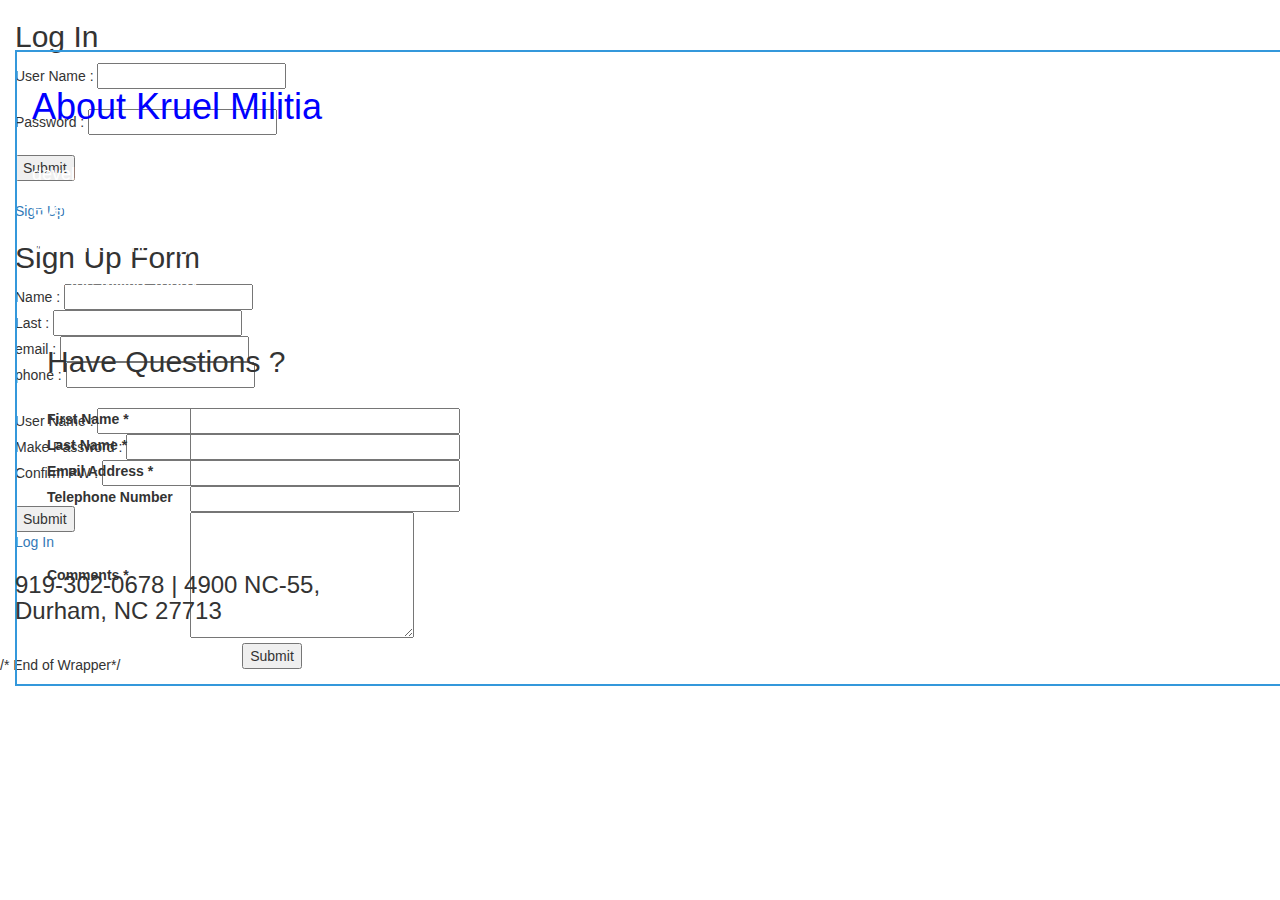
<file: index.html>
<!DOCTYPE html>
<html lang="en">
<head>
  <title>KRUEL MUAY THAI </title>
        <meta charset="utf-8">
        <meta name="viewport" content="width=device-width, initial-scale=1">
		<meta http-equiv="X-UA-Compatible" content="IE=edge">
		<meta http-equiv="X-UA-Compatible" content="IE=EmulateIE8">
		<meta http-equiv="Content-Type" content="text/html; charset=ISO-8859-1">
		<meta name="viewport" content="width=device-width, initial-scale=1">
		<title>KRUEL MILITIA / MUAY THAI   RALEIGH NC </title>
		<meta name="description" content="Welcome to Kruel Militia  Muay Thai . Raleigh's first traditional Muay Thai School established in 2009. If you're looking for a fast way to slim down and get in the best shape of your life then you need to try Muay Thai !! Come train with an instructor who specialize in Traditional Muay Thai / Muay Lao, Mixed Martial Arts, self defense and self awareness. Never seen befre authentic Muay Thai Techniques. Durham NC , Cary , Apex .  
		Best, Top , School , Academy , Thailand , Thai , Lao , Culture , Buddhist , Meditation , Happy , Happiness , Zen , Life Coach , Shape , Exercises , Mindfulness , Mixed Martial Arts , MMA , Cage , Laos , Muay Lao , Nak Muay , Nak Su , ">
		<meta name="keywords" content="DURHAM NC , RTP RALEIGH , RTP , RALEIGH NC , NC, NORTH CAROLINA, MUAY THAI , FIGHT , SCHOOL, ACADEMY, TRX , MMA , Durham NC , Cary NC , Apex NC , Authentic , Raleigh mma , mma , Raleigh gym, Raleigh gyms, Raleigh weight training, Raleigh personal training, Raleigh personal trainers, Raleigh martial arts, Raleigh mixed martial arts, Raleigh tax training, Raleigh spin class, Raleigh gym boxing, personal trainers in Raleigh, personal trainers in north Carolina, gyms in Raleigh, gyms in north Carolina, Raleigh MMA, Raleigh hot yoga, north Carolina gym, north Carolina gyms, north Carolina personal trainers, north Carolina personal training, north Carolina weight training, north Carolina trx training, north Carolina spin class, north Carolina hot yoga, trx training in north Carolina, trx training in Raleigh, Raleigh gym child care, north Carolina gym child care, Raleigh cross fit training, north Carolina cross fit training, Raleigh health clubs, north Carolina health clubs, Raleigh aquatic center, north Carolina aquatic center, Raleigh group fitness, north Carolina group fitness, Raleigh fitness center, north Carolina fitness center, Raleigh health club, north Carolina health club, Raleigh kettle bell training, north Carolina kettlebell training, Raleigh exercise pool, north Carolina exercise pool, Raleigh exercise class, north Carolina exercise class , north Carolina Muay Thai , MUAY THAI, Muay Thai , Muay Thai Shorts , Best , Top , School , Academy , Thailand , Thai , Lao , Culture , Buddhist , Meditation , Happy , Happiness , Zen , Life Coach , Shape , Exercises , Mindfulness , Thai supplies , Thai Store , Thailand , Thai Muay Thai shorts ">
		<meta name="author" content="KRUEL MILITIA / MUAY THAI   RALEIGH NC ">
		<meta name="categories" content="Martial Arts, Muay Thai , Exercises, Academy , Fitness , Sports">
        <meta name="viewport" content="width=device-width, initial-scale=1">
		<!-- Bootstrap -->
		  <link rel="stylesheet" href="https://maxcdn.bootstrapcdn.com/bootstrap/3.3.7/css/bootstrap.min.css">
		  <script src="https://ajax.googleapis.com/ajax/libs/jquery/3.2.1/jquery.min.js"></script>
		  <script src="https://maxcdn.bootstrapcdn.com/bootstrap/3.3.7/js/bootstrap.min.js"></script>
		<!-- Main Css Style -->
		<link rel="stylesheet"   href="stylesheet1.css">
 </head>

 
 <body>
    <?php include'navbar.php';?>
 
    <div class="container-fluid">
	    <div class="content_area">
				<div class="row">
					<div class="col-md-6 col-lg-12">	
						<div class="content">
								<div id="login_area">
									<div id="login_wrapper">
									 <h2>Log In </h2>
										<form >
											User Name : <input type="text" name=""></input><br><br>
											Password : <input type="text" name=""></input><br><br>
											<button type="submit"> Submit</button>
										</form><br>
									  <a id="sign_up" onclick="signUp()">Sign Up </a>  
									</div>
								</div>
								<div id ="signUp_area">
									<div id = "signUp_wrapper">
									 <h2>Sign Up Form </h2>
									   <form id="form" action ="signup_post.php" method="post" >
												Name : <input type="text" name="name"></input><br>
												Last : <input type="text" name="last" ></input><br>
												email : <input type="text" name="email" ></input><br>
												phone : <input type="text" name="phone" ></input><br><br>
												User Name : <input type="text" name="username" ></input><br>
												Make Password : <input type="text" name="makePassword" ></input><br>
												Confirm PW : <input type="text" name="confirmPW" ></input><br><br>
												<button type="submit"> Submit</button>
										</form>
										<a onclick = "login()">Log In</a> 
									</div>							
								</div>
							<div class="welcomTx">
								<h1> About Kruel Militia </h1>
								<p>Kruel Militia is geared towards active individuals mastering self-development through combat sports, health/fitness and social activities.With personal development comes clarity. </p>
								<p>Even with an improved sense of direction, there will always be multiple tasks looking and waiting to challenge us all.<p>
								<p>With these challenges, you will need a team behind you. Take charge -</p>
								<p>Join the Militia Today!!</p>
								<br>	
								

								<div class="container-fluid">
									<div class="row">  
										<div class="contactForm col-md-4 col-xs-4">
										 <h2 id ="mailing_title">Have Questions ? </h2><br/>
											<form name="contactform" method="post" action="email_form.php">
											<table width="450px">
											<tr>
											 <td valign="top col-md-4 col-xs-4">
											  <label for="first_name">First Name *</label>
											 </td>
											 <td valign="top col-md-4 col-xs-4">
											  <input  type="text" name="first_name" maxlength="50" size="30">
											 </td>
											</tr>
											<tr>
											 <td valign="top col-md-4 col-xs-4">
											  <label for="last_name">Last Name *</label>
											 </td>
											 <td valign="top col-md-4 col-xs-4">
											  <input  type="text" name="last_name" maxlength="50" size="30">
											 </td>
											</tr>
											<tr>
											 <td valign="top col-md-4 col-xs-4">
											  <label for="email">Email Address *</label>
											 </td>
											 <td valign="top col-md-4 col-xs-4">
											  <input  type="text" name="email" maxlength="80" size="30">
											 </td>
											</tr>
											<tr>
											 <td valign="top col-md-4 col-xs-4">
											  <label for="telephone">Telephone Number</label>
											 </td>
											 <td valign="top col-md-4 col-xs-4">
											  <input  type="text" name="telephone" maxlength="30" size="30">
											 </td>
											</tr>
											<tr>
											 <td valign="top col-md-4 col-xs-4">
											  <label for="comments">Comments *</label>
											 </td>
											 <td valign="top col-md-4 col-xs-4">
											  <textarea  name="comments" maxlength="1000" cols="25" rows="6"></textarea>
											 </td>
											</tr>
											<tr>
											 <td colspan="2" style="text-align:center">
											  <input type="submit" value="Submit">   
											 </td>
											</tr>
											</table>
											</form>
										</div>
									</div>
								</div>    	
							</div>	    	
						</div>
					</div>
			    </div>
	    </div>
	    
	</div>
	
	
	<div class="container-fluid">
	    <div class="row">
		    <div class="col-md-4">
			 <div class="footer">
	            <h3 class="contactText"> 919-302-0678 | 4900 NC-55, Durham, NC 27713 </h3><br>
	         </div>
			</div>
		</div>
	</div>

	<div class="wrapper">
						 
									
	    
     </div> /* End of Wrapper*/
	<script src="https://whispering-inlet-81728.herokuapp.com/javascript.js"></script> 	
  </body>
</html>
</file>
<file: stylesheet1.css>
h1{
	color:blue;
}
p , li{
	font-size:18px;
	color:white;
}
em{
	font-size:18px;
	color: #7FFFD4;	
}
body {
	margin:0;
}

header{
	position:fixed;
	width: 100%;
	height:50px;
	color:white;
	z-index:5;
}


.welcomTx{
	position:absolute;
	top:50px;
	width:100%;
	padding:15px;
	border: solid 2.1px #3498DB;
	background-image: url('https://whispering-inlet-81728.herokuapp.com/images/muscle_toning_fitness-852x480.jpg');
    background-repeat: no-repeat;
    background-attachment: fixed;
    background-size: cover;
	
}

{

.kruelIntro, .contactForm{
	top:200px;
	position:relative;
}
.vid_area{
	position:absolute;
	right:0px;
	top:0px;
	width:300px;
	height:1000px;
	background:white;
	border:solid 1px white;
	
}

#Video_area{
	position:absolute;
	background:black;
	border: solid 1px white;
	border-radius: 15px 15px;

}

.price_Tx1{
	position:relative;
	top:100px;
	left:0px;
	width:400px;
	height:700px;
	padding:15px;
	background-color:white;
	border: solid 2.1px #3498DB;
	border-radius: 15px 15px;
	
}
.united-logo{
	position:relative;
	top:-10px;
	left:10px;	
	height:250px;
	width:400px;
	background:gray;	
}

.price_PT{
	position:relative;
	left:10%;
}



.jk_pix{
	position:relative;
	top:10px;
	left:0px;
	height:600px;
	overflow:scroll; 
	scrollbar-base-color: red;
}


.kru_bioTxt{
	position:relative;
	top:10px;	
}

#title_logo{
	position:absolute;
	top:0px;
	left:5%;
	color:white;
	z-index:5;
	
}



.content_area{
	background-image: url('https://whispering-inlet-81728.herokuapp.com/images/Muay-Thai.jpg');
    background-repeat: no-repeat;
    background-attachment: fixed;	
	background-size: cover;
	overflow: scroll;
}
.content_area1{
	background-image: url('https://whispering-inlet-81728.herokuapp.com/images/wallup-301745.jpg');
    background-repeat: no-repeat;
    background-attachment: fixed;
    background-size: cover;
	overflow: scroll;
}

.content{
height:auto;
width:100%;
}


#login_area{
	position:absolute;
	top:100px;
	left:300px;
	height:400px;
	width:400px;
	margin: 0 auto;
	border: solid 1px red;
	background: -webkit-linear-gradient(left top, #1BC5F9, #3498DB); /* For Safari*/
	background: -o-linear-gradient(bottom right, #1BC5F9, #3498DB); /* For Opera */
	background: -moz-linear-gradient(bottom right, #1BC5F9,#3498DB); /* For Firefox */
	background: linear-gradient(to bottom right, #1BC5F9, #3498DB); /* Standard syntax */
}
#login_wrapper{
	position:relative;
	top:10%;
	left:0%;
	width:200px;
	height:200px;
	margin:0px auto;	
}

#signUp_area{
	position:absolute;
	top:100px;
	left:300px;
	height:400px;
	width:400px;
	padding:25px;
	border: solid 1px red;
	background: -webkit-linear-gradient(left top, #1BC5F9, #3498DB); /* For Safari*/
	background: -o-linear-gradient(bottom right, #1BC5F9, #3498DB); /* For Opera */
	background: -moz-linear-gradient(bottom right, #1BC5F9,#3498DB); /* For Firefox */
	background: linear-gradient(to bottom right, #1BC5F9, #3498DB); /* Standard syntax */
}
#signUp_wrapper{
	position:relative;
	top:20px;
	width:300px;
	height:350px;
}



.footer{
	width:100%;
	height:50px;
	position:fixed;
	left:0px;
	bottom:0px;
	background-color:black;
	color:white;
}


#inputName, #inputEmail, #inputSubject,#inputMessage{
	border: solid 1px #3498DB;
}
</file>
